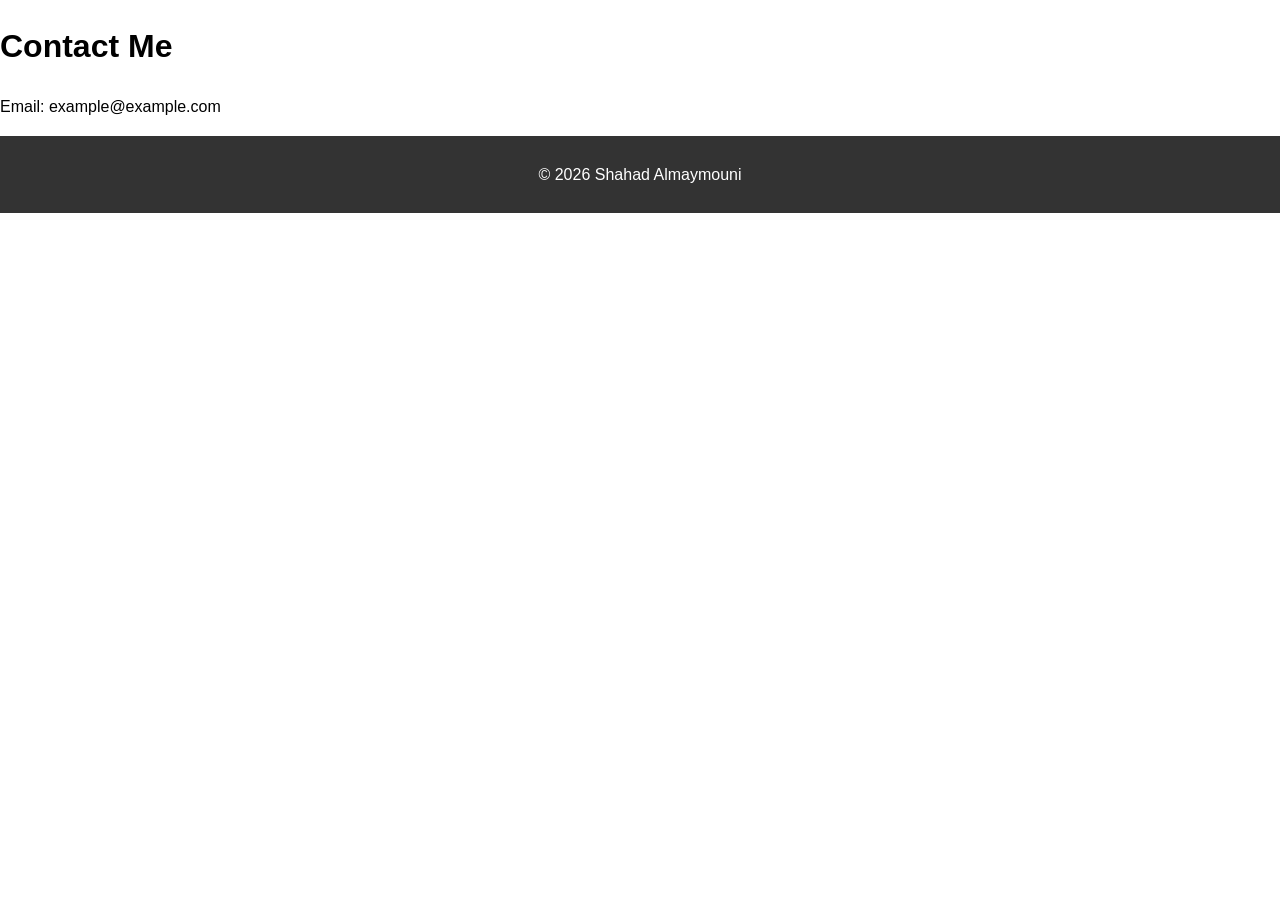
<file: contact.html>
<!DOCTYPE html>
<html lang="en">
<head>
    <meta charset="UTF-8">
    <meta name="viewport" content="width=device-width, initial-scale=1.0">
    <link rel="stylesheet" href="style.css">
    <title>Contact</title>
</head>
<body>
    <h1>Contact Me</h1>
    <p>Email: example@example.com</p>
    <footer>
        <p>&copy; 2026 Shahad Almaymouni</p>
    </footer>
</body>
</html>
</file>
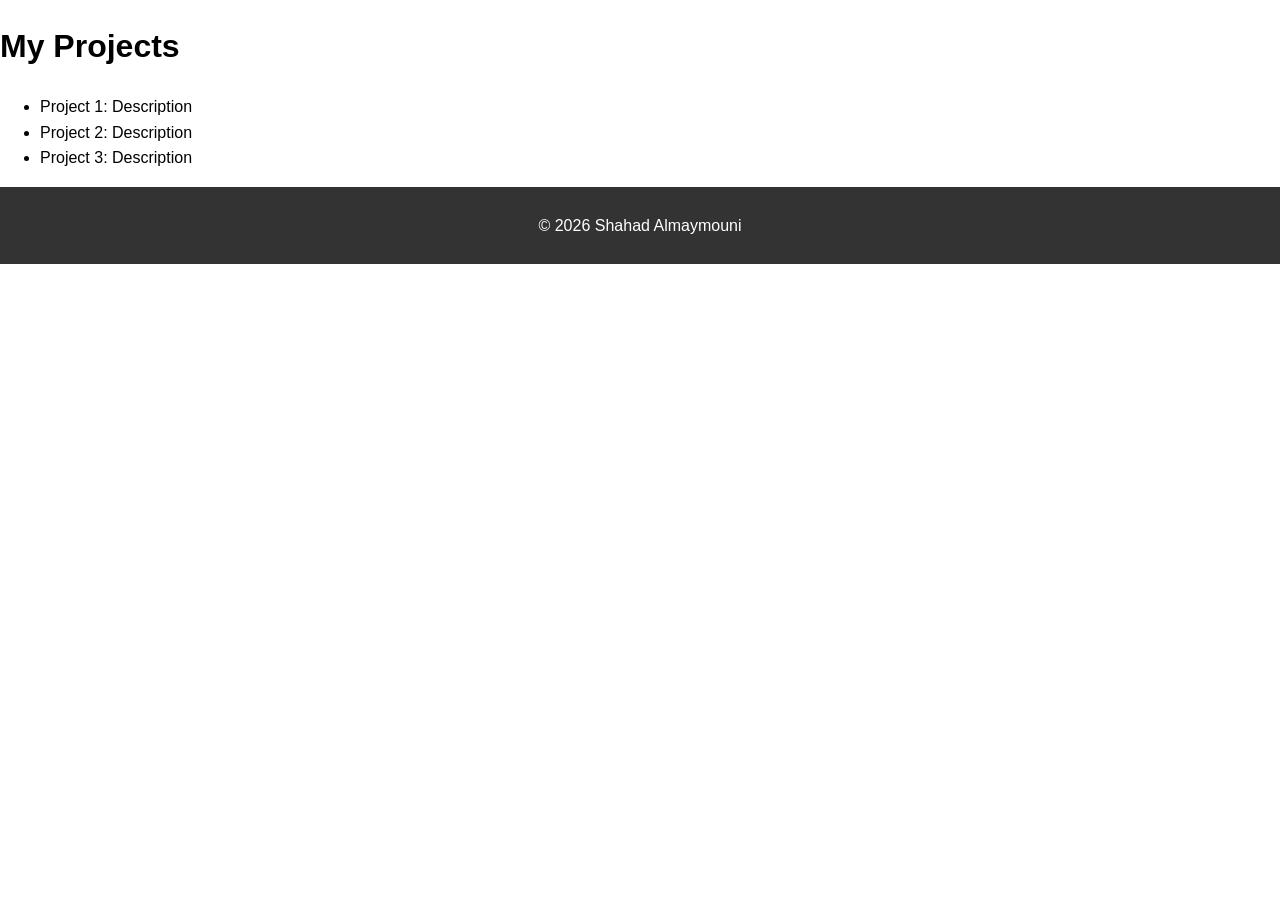
<file: projects.html>
<!DOCTYPE html>
<html lang="en">
<head>
    <meta charset="UTF-8">
    <meta name="viewport" content="width=device-width, initial-scale=1.0">
    <link rel="stylesheet" href="style.css">
    <title>Projects</title>
</head>
<body>
    <h1>My Projects</h1>
    <ul>
        <li>Project 1: Description</li>
        <li>Project 2: Description</li>
        <li>Project 3: Description</li>
    </ul>
    <footer>
        <p>&copy; 2026 Shahad Almaymouni</p>
    </footer>
</body>
</html>
</file>
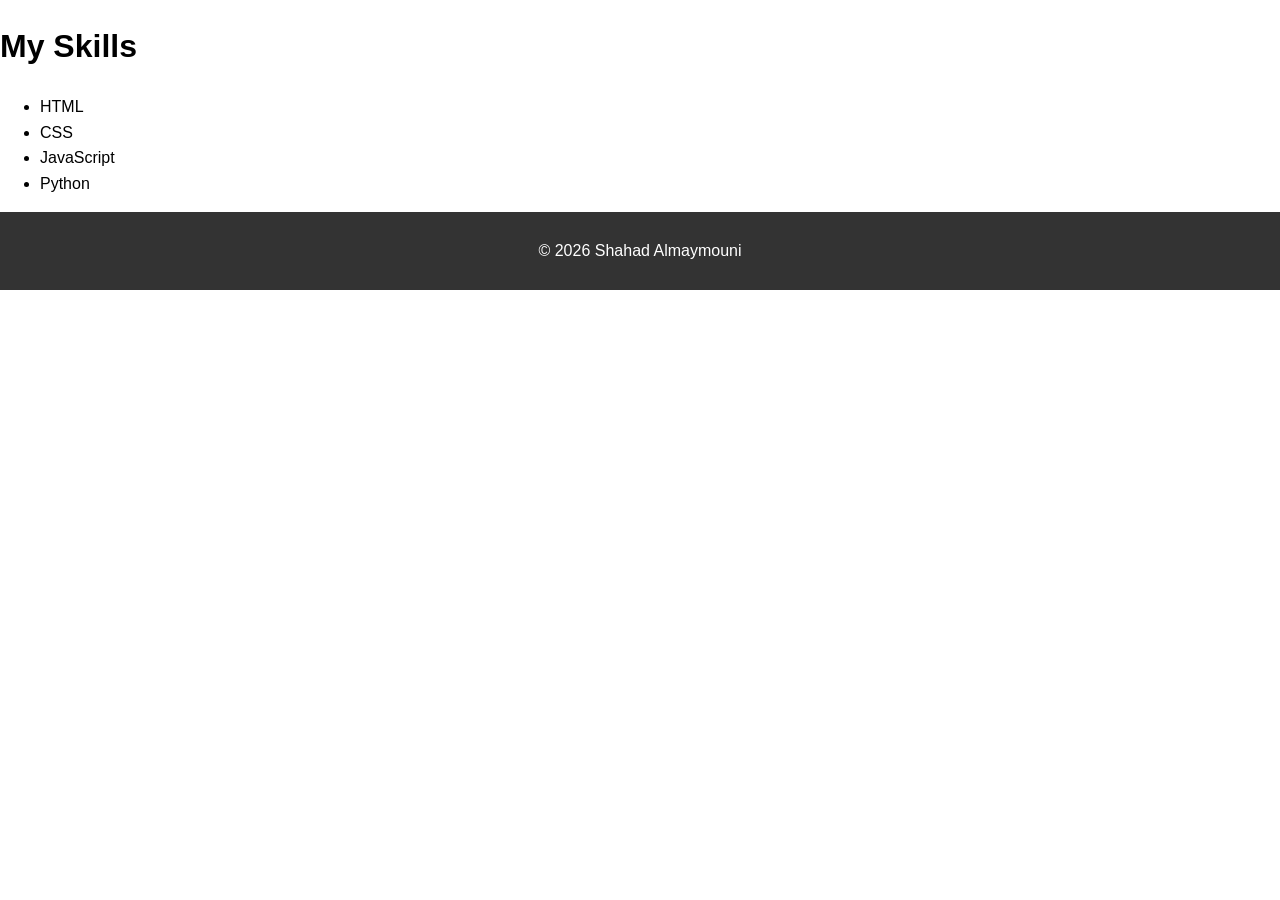
<file: skills.html>
<!DOCTYPE html>
<html lang="en">
<head>
    <meta charset="UTF-8">
    <meta name="viewport" content="width=device-width, initial-scale=1.0">
    <link rel="stylesheet" href="style.css">
    <title>Skills</title>
</head>
<body>
    <h1>My Skills</h1>
    <ul>
        <li>HTML</li>
        <li>CSS</li>
        <li>JavaScript</li>
        <li>Python</li>
    </ul>
    <footer>
        <p>&copy; 2026 Shahad Almaymouni</p>
    </footer>
</body>
</html>
</file>
<file: style.css>
body {
    font-family: Arial, sans-serif;
    line-height: 1.6;
    margin: 0;
    padding: 0;
}

header {
    background: #333;
    color: #fff;
    padding: 10px 0;
    text-align: center;
}

nav ul {
    list-style: none;
    padding: 0;
}

nav ul li {
    display: inline;
    margin: 0 10px;
}

nav ul li a {
    color: #fff;
    text-decoration: none;
}

footer {
    text-align: center;
    padding: 10px 0;
    background: #333;
    color: #fff;
}
</file>
